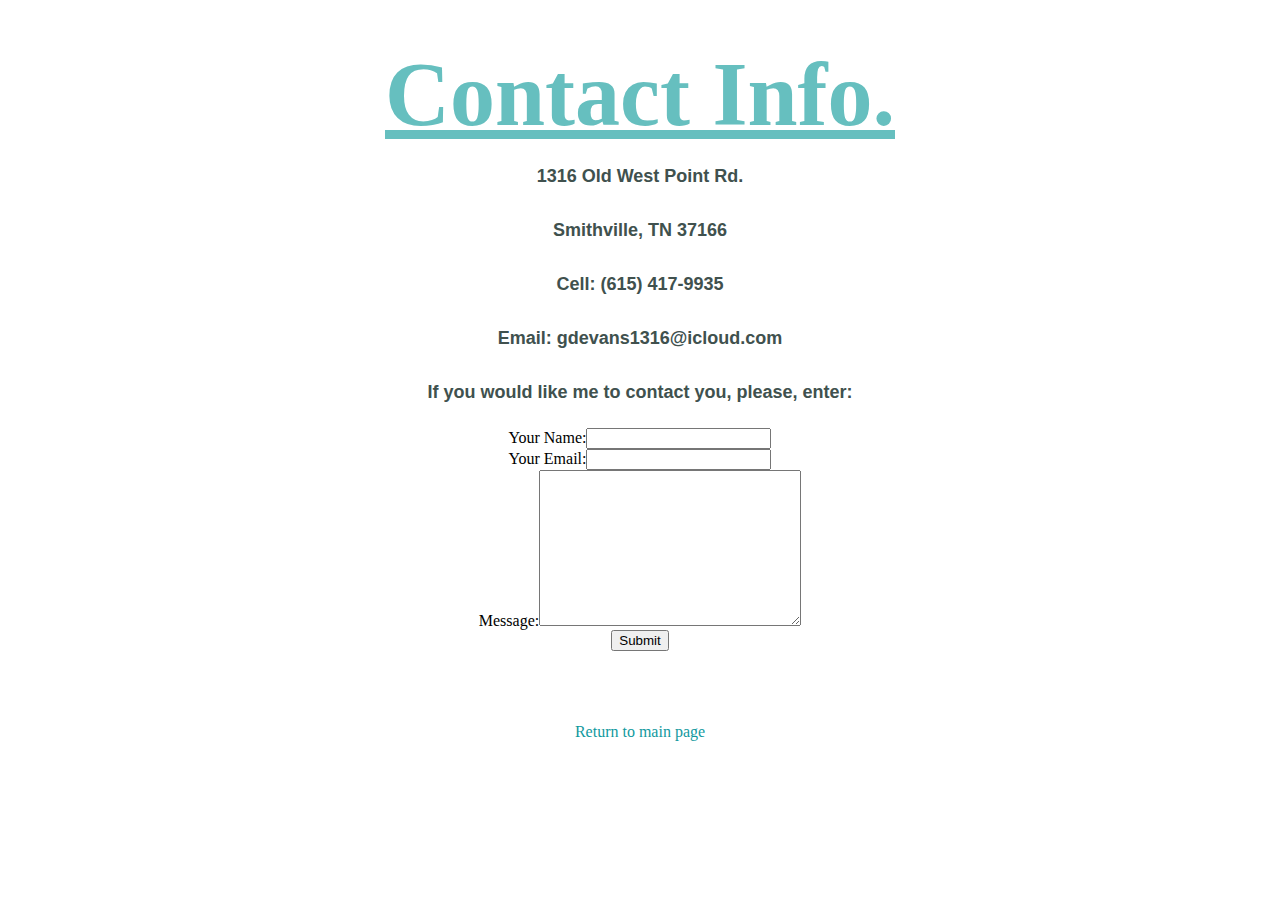
<file: contactme.html>
<!DOCTYPE html>
<html lang="en" dir="ltr">

<head>
  <meta charset="utf-8">
  <title>Contact Information</title>
  <link rel="stylesheet" href="css/styles.css">
</head>

<body>
  <h1><strong><u>Contact Info.</u></strong></h1>
  <p>1316 Old West Point Rd.</p>
  <p>Smithville, TN 37166</p>
  <p>Cell: (615) 417-9935</p>
  <p>Email: gdevans1316@icloud.com</p>
  <table>
    <p>If you would like me to contact you, please, enter:</p>
    <form action="mailto:gdevans1316@gmail.com" method="post" enctype="text/plain">
      <label>Your Name:</label>
      <input type="text" name="guestname"><br>
      <label>Your Email:</label>
      <input type="email" name="guestemail"><br>
<label>Message:</label>
<textarea name="guestmessage" rows="10" cols="30"></textarea><br>
<input type="submit" name="">
  </table>
  </form>
  <br><br><br><br>
  <a href="index.html">Return to main page</a>
</body>

</html>
</file>
<file: css/styles.css>
body {
  margin: 0;
  text-align: center;
}

h1 {
  color: #66BFBF;
  font-size: 5.625rem;
  line-height: 1;
  margin: 3.125rem auto 0 auto;
  font-family: 'Dancing Script', cursive;
}

h2 {
  color: #66BFBF;
  font-size: 2.5rem;
  font-weight: normal;
}

h3 {
  color: #11999E;
}
hr {
      border: dotted #f9c0c0 6px;
      border-bottom: none;
      width: 4%;
      margin: 100px auto;
}

p {
  font-family: 'Abel', sans-serif;
  color: #40514E;
  font-weight: bolder;
  font-size: 18px;
  line-height: 2;

}
.bio {
  width:30%;
  margin: auto;
  padding-bottom: 100px;
}

a {
  color: #11999E;
  margin: 10PX 20px;
  text-decoration: none;
}

a:hover {
  color: #EAF6F6;
}

.top_container {
  background-color: #EAF6F6;
  padding-top: 200px;
  padding-bottom: 200px;
  position: relative;
}

.pro {
  text-decoration: underline;
}

.cloud_one {
  position: absolute;
  right: 300px;
  top: 50px;
}

.Cloud_two {
  bottom: 300px;
  left: 100px;
  position: absolute;
}

.middle-container {
  background-color: #eeecda;
  padding-top: 100px;
  padding-bottom: 100px;
  position: relative;
}

.skill-row {
  text-align: left;

  margin: 100px auto 100px auto;
  width: 50%;
}
.kayaking-giphy {
  width: 25%;
float: left;
margin-right: 30px;
}
.baking-giphy{
  width: 30%;
float: right;
margin-left: 30px;
}
.banjo-giphy {
  width: 30%;
float: left;
margin: 10px 30px;
}

.bottom-container {
  background-color: #66BFBF;
  padding: 50px 30px;
    position: relative;
}
.note{
  padding-bottom: 50px;
}
.copyright-text {
  color: #EAF6F6;
}

.BUTTON_RKE {
   background: #3D94F6;
   background-image: -webkit-linear-gradient(top, #3D94F6, #1E62D0);
   background-image: -moz-linear-gradient(top, #3D94F6, #1E62D0);
   background-image: -ms-linear-gradient(top, #3D94F6, #1E62D0);
   background-image: -o-linear-gradient(top, #3D94F6, #1E62D0);
   background-image: -webkit-gradient(to bottom, #3D94F6, #1E62D0);
   -webkit-border-radius: 20px;
   -moz-border-radius: 20px;
   border-radius: 20px;
   color: #FFFFFF;
   font-family: Open Sans;
   font-size: 30px;
   font-weight: 100;
   padding: 20px;
   -webkit-box-shadow: 1px 1px 20px 0 #000000;
   -moz-box-shadow: 1px 1px 20px 0 #000000;
   box-shadow: 1px 1px 20px 0 #000000;
   text-shadow: 1px 1px 20px #000000;
   border: solid #337FED 1px;
   text-decoration: none;
   display: inline-block;
   cursor: pointer;
   text-align: center;

}

.BUTTON_RKE:hover {
   border: solid #337FED 1px;
   background: #1E62D0;
   background-image: -webkit-linear-gradient(top, #1E62D0, #3D94F6);
   background-image: -moz-linear-gradient(top, #1E62D0, #3D94F6);
   background-image: -ms-linear-gradient(top, #1E62D0, #3D94F6);
   background-image: -o-linear-gradient(top, #1E62D0, #3D94F6);
   background-image: -webkit-gradient(to bottom, #1E62D0, #3D94F6);
   -webkit-border-radius: 20px;
   -moz-border-radius: 20px;
   border-radius: 20px;
   text-decoration: none;
}
</file>
